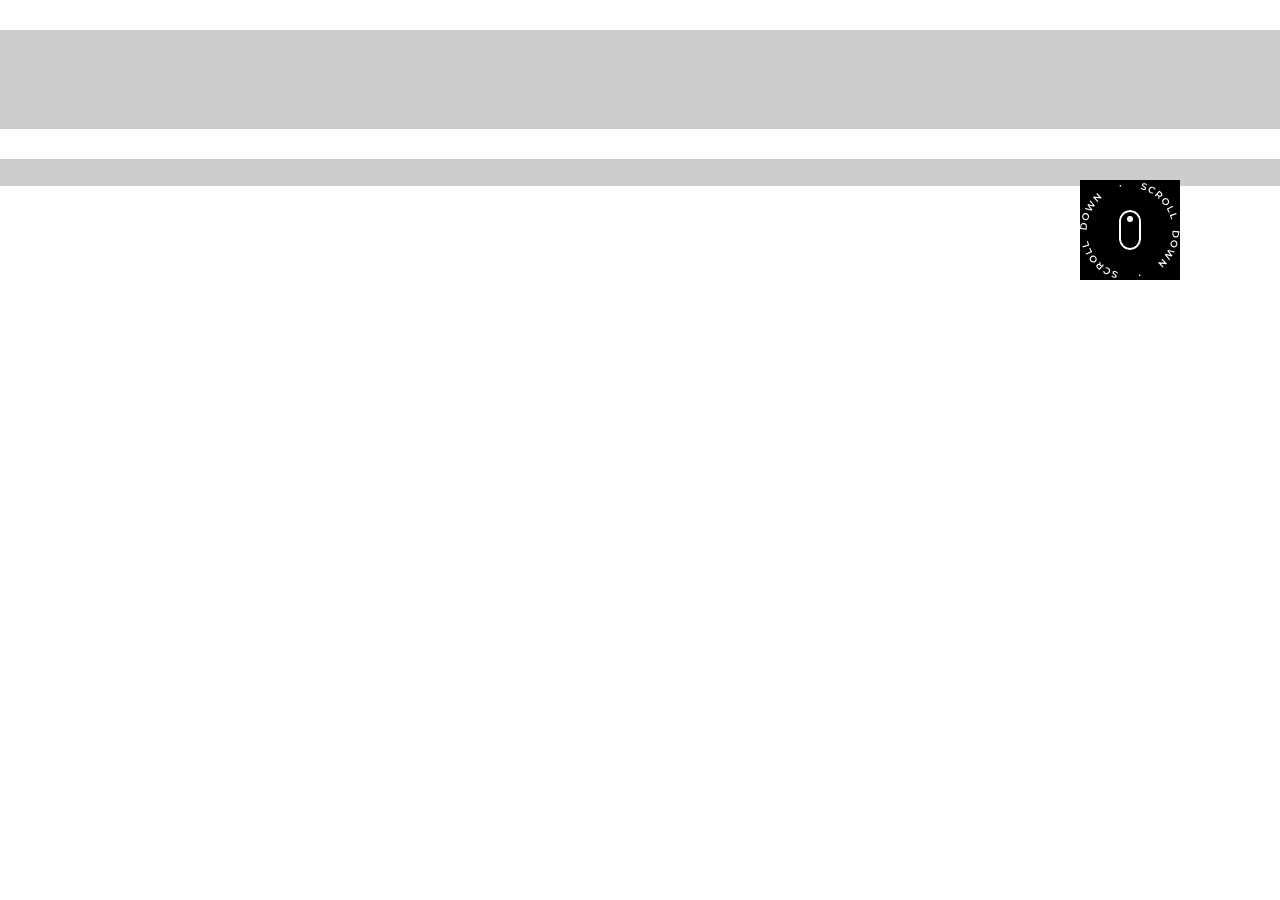
<file: animation.html>
<!DOCTYPE html>
<html lang="ko">
<head>
  <meta charset="UTF-8">
  <meta name="viewport" content="width=device-width, initial-scale=1.0">
  <title>애니메이션 현대첨단소재 Hyundai Advanced Materials</title>
  <style>
    * {
      padding: 0;
      margin: 0;
      box-sizing: border-box;
    }
    body {
      font-family: 'Poppins', 'Pretendard Variable', sans-serif;
    }
    .container, .container-s {
      margin: 30px 0;
      background-color: #ccc;
      overflow: hidden;
    }
    .txt {
      font-size: 86px;
      font-weight: bold;
      animation: mask-slogan-ani 4s both infinite;
    }
    .txt-s {
      font-size: 20px;
      animation: mask-slogan-s-ani 4s both infinite;
    }
    .scroll {
      position: fixed;
      right: 100px;
      top: 20%;
      background-color: #000;
      width: 100px;
      height: 100px;
    }
    .emblem {
      width: 100%;
      height: 100%;
      background: url('images/scroll_down.svg') center center / contain no-repeat;
      animation: rotate-ani 4s linear infinite;
    }
    .mouse {
      position: absolute;
      left: 50%;
      top: 50%;
      width: 22px;
      height: 40px;
      border-radius: 11px;
      /*1. 보더에 그레이디언트 적용 : 각도 설정 가능하지만 그외는 대부분(위치 이동, scale 조절, 애니메이션) 불가능, 배경이미지 처리와 다름, 반지름에 적용 불가능 
      border-image-source: linear-gradient();
      border-image-slice: 1;
      실제 필요한 소스는 아래 두 줄
      border: 2px solid transparent;
      border-image: linear-gradient(to bottom, red 0%,blue 100%) 1;
      */
      /* 안쪽에 배경색이 지정되도 상관없을 때 다중 배경이미지 설계 
      border: 2px solid transparent;
      background-image: linear-gradient(to bottom, #ccc 0%,#ccc 100%), linear-gradient(to bottom, rgba(255,255,255,1) 50%, rgba(255,255,255,0.3) 51%); 
      background-clip: padding-box, border-box;
      background-position: 0 -2px;
      background-size: auto calc(200% + 8px);
      */
      transform: translate(-50%, -50%);
      animation: mouse-line-ani 1.2s alternate infinite;
    }
    .mouse:before { /* 마우스 안쪽 도형 마스크 */
      position: absolute;
      inset: 0; /* left, top, right, bottom 모두 0, 너비와 높이를 100% 설계한 것과 동일 */
      padding: 2px;
      border-radius: inherit;
      background-image: linear-gradient(to bottom, rgba(255,255,255,1) 50%, rgba(255,255,255,0.3) 51%);
      background-size: auto 200%;
      -webkit-mask: linear-gradient(#f00 0 0) content-box, linear-gradient(#f00 0 0);
      mask: linear-gradient(#f00 0 0) content-box, linear-gradient(#f00 0 0);
      -webkit-mask-composite: xor;
      mask-composite: exclude;
      content: '';
    }
    .mouse:after { /* 동그라미 위아래 마이크로 모션 */
      position: absolute;
      left: 50%;
      top: 15%;
      width: 6px;
      height: 6px;
      border-radius: 50%;
      content: '';
      background-color: #fff;
      transform: translateX(-50%);
      animation: mouse-dot-ani 1.2s;
      animation-direction: alternate; /* 왕복 */
      animation-iteration-count: infinite; /* 2회 반복하려면 반복회수 4*/
    }

    /* 애니메이션 */
    @keyframes mask-slogan-ani {
      from {transform: translateY(100%); opacity: 0;}
      25% {transform: translateY(0); opacity: 1;}
      75% {transform: translateY(0); opacity: 1;}
      to {transform: translateY(100%); opacity: 0;}
    }
    @keyframes mask-slogan-s-ani {
      from {transform: translateY(100%); opacity: 0;}
      25% {transform: translateY(100%); opacity: 0;}
      50% {transform: translateY(0); opacity: 1;}
      75% {transform: translateY(0); opacity: 1;}
      to {transform: translateY(100%); opacity: 0;}
    }
    @keyframes rotate-ani {
      from {transform: rotate(0deg);}
      to {transform: rotate(360deg);}
    }
    @keyframes mouse-dot-ani {
      from {top: 15%; width: 6px; height: 6px; opacity: 1;}
      to {top: 80%; width: 3px; height: 3px; opacity: 0.3;}
    }
    @keyframes mouse-line-ani {
      from {background-position: 0 -2px;}
      to {background-position: 0 calc(100% + 2px);}
    }
  </style>
</head>
<body>
  <div class="container">
    <div class="txt">Creating New Future</div>
  </div>
  <div class="container-s">
    <div class="txt-s">무한한 가능성으로 새로운 미래를 만듭니다.</div>
  </div>
  <div class="scroll">
    <div class="emblem"></div>
    <div class="mouse"></div>
  </div>
</body>
</html>
</file>
